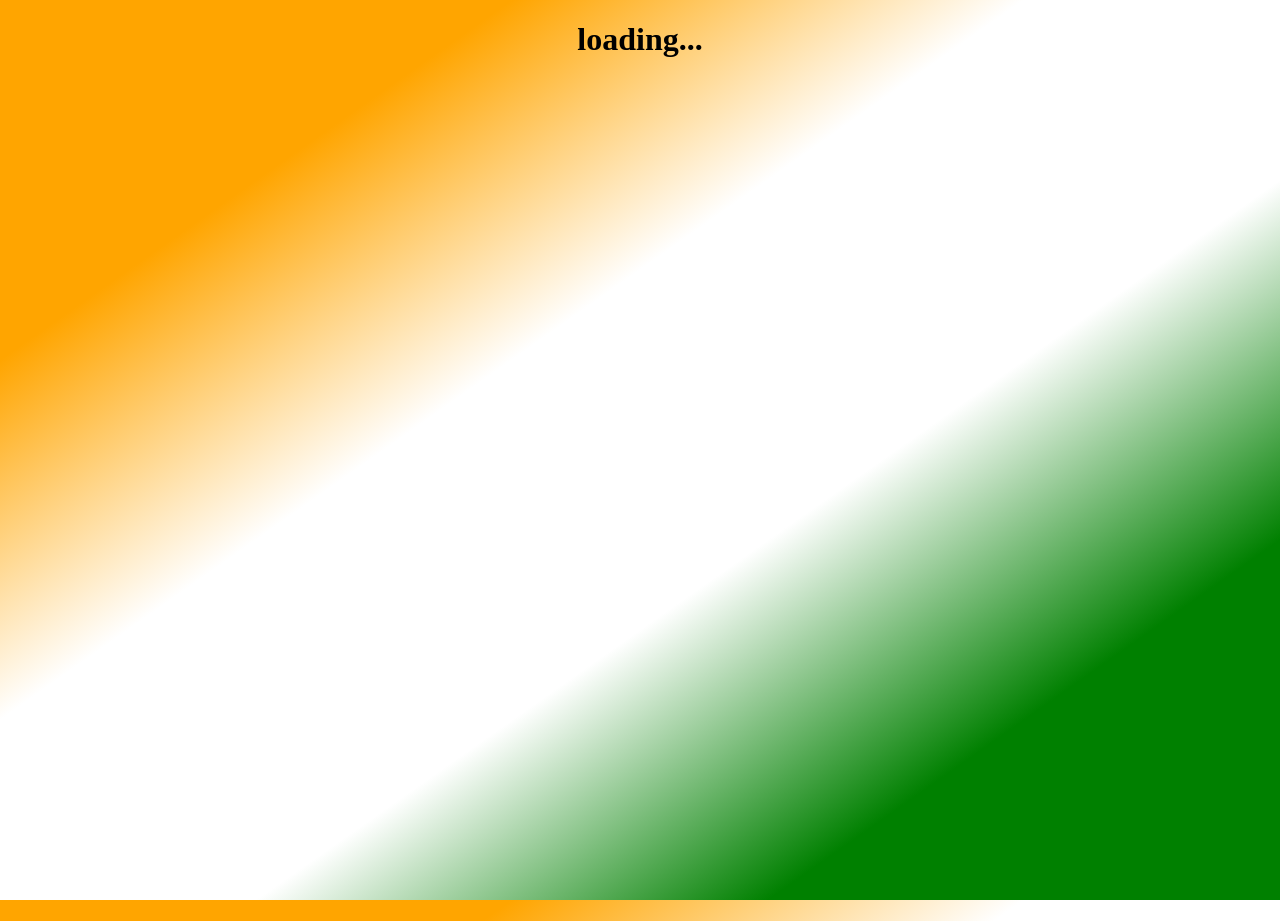
<file: Loadingpage.html>
<!DOCTYPE html>
<html lang="en">
<head>
    <title>Chat App</title>
    <link rel="stylesheet" href="style.css">
    <script src="chat.js"></script>
</head>
<body>
  <center>  
<h1 id="loading">loading...</h1>
</center>
</body>
</html>
</file>
<file: style.css>
html, body
{
  height: 100%;
  margin: 0;
}

body
{
background-image: linear-gradient(to left top, green, green, white, white, orange , orange);
}

.header
{
	color: red;font-family: 'Yeon Sung';font-size: 45px;letter-spacing: 10px;margin-top: 80px;
}
.header img
{
	width: 80px;margin-left: -15px;
}

.login_div
{
	background: rgba(255,255,255,0.8);float: none;border-radius: 15px;
}

.logo
{
	width: 80px;margin-top: 30px;border-radius: 40px;
}

#login_button
{
	width: 80%;border-radius: 15px;
}

.room_name
{
	cursor: pointer;
	font-size: 20px;
}


#logout
{
	font-size: 20px; float: right;
}


#output
{
	padding: 10px; width:80%;background: rgba(255,255,255,0.8);border-radius: 15px;
}

.input_div_room_page
{
	width: 80%;
}

.input_div label
{
	color: blue;font-size: 20px;
}


.input_div_message_page
{
	position: fixed;bottom: 0px;width: 100%;background: rgba(255,255,255,0.8);
}
.input_div_message_page label
{
	color: blue;
}
.input_div_message_page #msg
{
	width: 80%;
}
.input_div_message_page button
{
	margin-top: 15px;
	width: 50%; 
}
.color_white
{
	color: white
}

.user_tick
{
	width:20px;
}
.message_h4
{
	padding-left:5px;color:grey;
}
</file>
